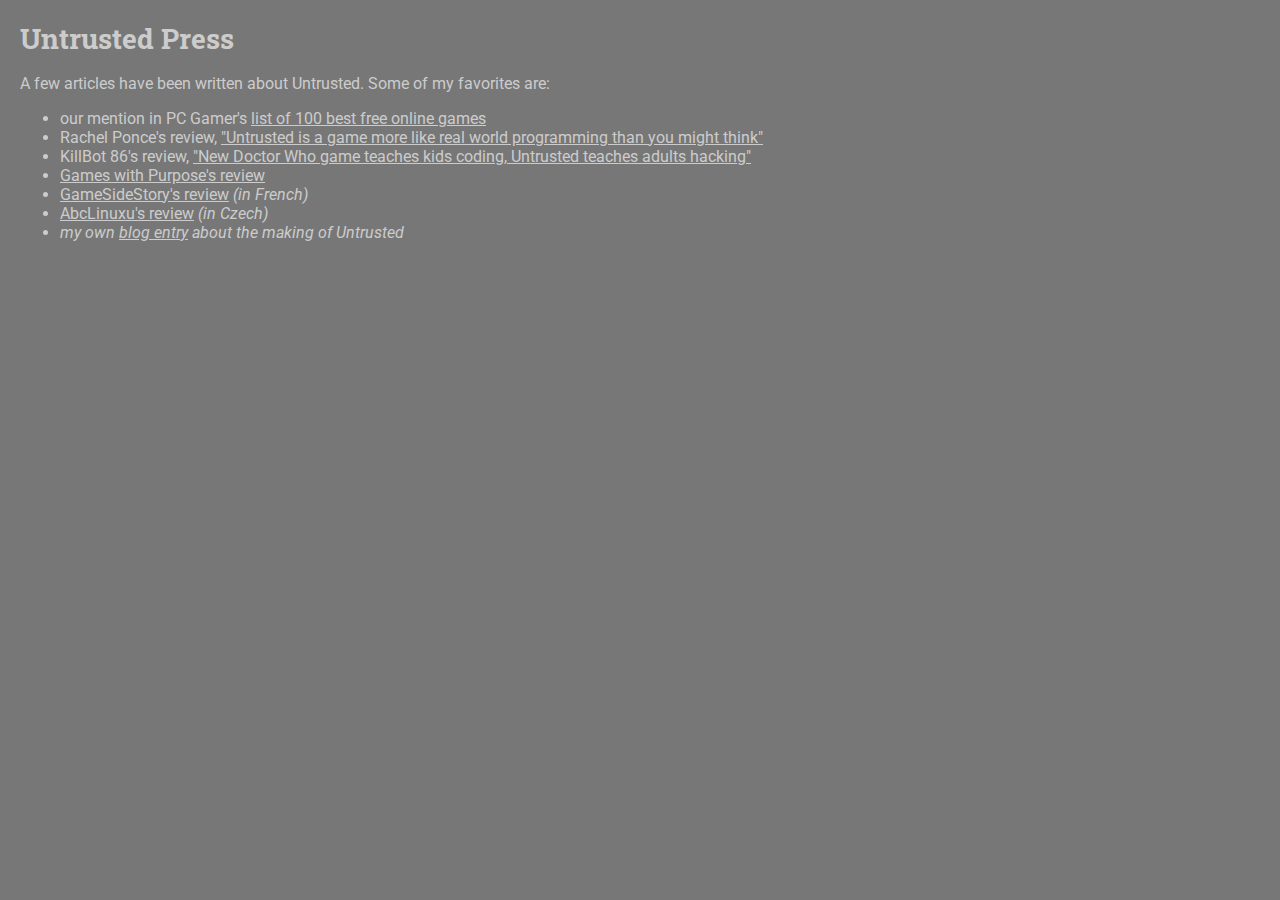
<file: reviews.html>
<!DOCTYPE html>
<html>
<head>
  <link href='http://fonts.googleapis.com/css?family=Roboto+Slab' rel='stylesheet' type='text/css'>
  <link href='http://fonts.googleapis.com/css?family=Roboto' rel='stylesheet' type='text/css'>

	<link rel="stylesheet" href="styles/styles.css">
</head>
<body class="press-box">
  <h1>Untrusted Press</h1>

	<p>A few articles have been written about Untrusted. Some of my favorites are:</p>

	<ul>
		<li>our mention in PC Gamer's <a href="http://www.pcgamer.com/the-best-free-online-games-on-pc/#page-3" target="_blank">list of 100 best free online games</a></li>
		<li>Rachel Ponce's review, <a href="http://www.brainsforgames.rachelnponce.com/2014/04/mini-review-untrusted-is-game-more-like.html" target="_blank">"Untrusted is a game more like real world programming than you might think"</a></li>
		<li>KillBot 86's review, <a href="http://www.killbot86.com/games/new-doctor-who-game-teaches-kids-code-untrusted-teaches-adults-hack/" target="_blank">"New Doctor Who game teaches kids coding, Untrusted teaches adults hacking"</a></li>
		<li><a href="http://gameswithpurpose.org/untrusted/" target="_blank">Games with Purpose's review</a></li>
		<li><a href="http://www.gamesidestory.com/2014/09/05/gametest-untrusted-navigateur/" target="_blank">GameSideStory's review</a> <i>(in French)</i></li>
    <li><a href="http://www.abclinuxu.cz/blog/bystroushaak/2015/2/recenze-untrusted" target="_blank">AbcLinuxu's review</a> <i>(in Czech)</i></li>
    <li><i>my own <a href="http://alex.nisnevich.com/blog/2014/10/17/some_words_on_untrusted.html" target="_blank">blog entry</a> about the making of Untrusted</i></li>
	</ul>
</body>
</html>
</file>
<file: styles/styles.css>
body {
	font-family: 'Roboto', sans-serif;
	font-size: 16px;
	background-color: #666;
}

h1 {
	font-family: 'Roboto Slab', serif;
	font-size: 28px;
	margin-top: 30px;
	margin-bottom: 5px;
	color: #CCC;
}

.navbar {
	border: 0;
	box-shadow: 0px 2px 2px #333;
}

.navbar-inverse {
	background-image: linear-gradient(to bottom, #444 0%, #444 100%);
}

.navbar-inverse .navbar-nav>.active>a, .navbar-inverse .navbar-nav>.open>a {
	background-image: linear-gradient(to bottom, #222 0, #222 100%);
}

section {
	color: #BBB;
	width: 61%;
	padding: 40px;
	padding-bottom: 20px;
	margin: 0 auto;
	background-color: #777;
	min-height: 400px;
	min-width: 200px;
	box-shadow: 0 10px 15px 0 rgba(0, 0, 0, 0.5);
}

@media screen and (max-width: 400px) {
	section {
		width: 100%;
	}
}

section:nth-child(even) {
	background-color: #888;	
}

.portfolio-item {
	position: relative;
	margin: 1%;
	width: 48%;
	float: left;
	box-shadow: 0 8px 17px 0 rgba(0, 0, 0, 0.4);
}

.portfolio-item img {
	width: 100%
}

.portfolio-item .back {
	position: absolute;
	top: 0;
	bottom: 0;
	left: 0;
	right: 0;
	background-color: rgba(100, 100, 100, 0.5);
	color: #EEE;
	padding: 10px;
	z-index: 1;
}

.portfolio-item .front {
	position: relative;
	width: 100%;
	z-index: 2;
	cursor: pointer;
}

.portfolio-description {
	position: absolute;
	bottom: 0;
	background-color: rgba(100, 100, 100, 0.5);
	width: 100%;
	padding: 10px;
	color: rgb(234, 232, 186);
}

.portfolio-game {
	font-family: 'Roboto Slab', serif;
	font-size: 22px;
}

.portfolio-switch {
	position: absolute;
	right: 0;
	z-index: 3;
	width: 0;
	height: 0;
	border-style: solid;
	border-width: 0 50px 50px 0;
	border-color: transparent #555 transparent transparent;
	transition: border-color 0.2s ease;
	-webkit-transition: border-color 0.2s ease;
	-moz-transition: border-color 0.2s ease;
	-o-transition: border-color 0.2s ease;
}

.portfolio-switch:hover {
	border-color: transparent #333 transparent transparent;
	cursor: pointer;
}

.buttonContainer {
	text-align: center;
	margin: 10px 0px;
}

.buttonLink {
	color: #EEE;
	background-color: #444;
	padding: 10px;
	border-radius: 2px;
	transition: background-color 0.2s ease;
	-webkit-transition: background-color 0.2s ease;
	-moz-transition: background-color 0.2s ease;
	-o-transition: background-color 0.2s ease;
}

.buttonLink:hover {
	color: #EEE;
	background-color: #222;
	text-decoration: none;
}

.buttonLink:visited {
	color: #EEE;
	text-decoration: none;
}

.clearfix:after {
	content: "";
	display: table;
	clear: both;
}

.fancybox-nav span {
	visibility: visible;
}

.press-box {
	margin: 20px;
	color: #CCC;
	background-color: #777;
}

.press-box a {
	color: #CCC;
}

.press-box a:hover {
	text-decoration: none;
}

.press-box h1 {
	margin-top: 0;
	margin-bottom: 0.6em;
}
</file>
